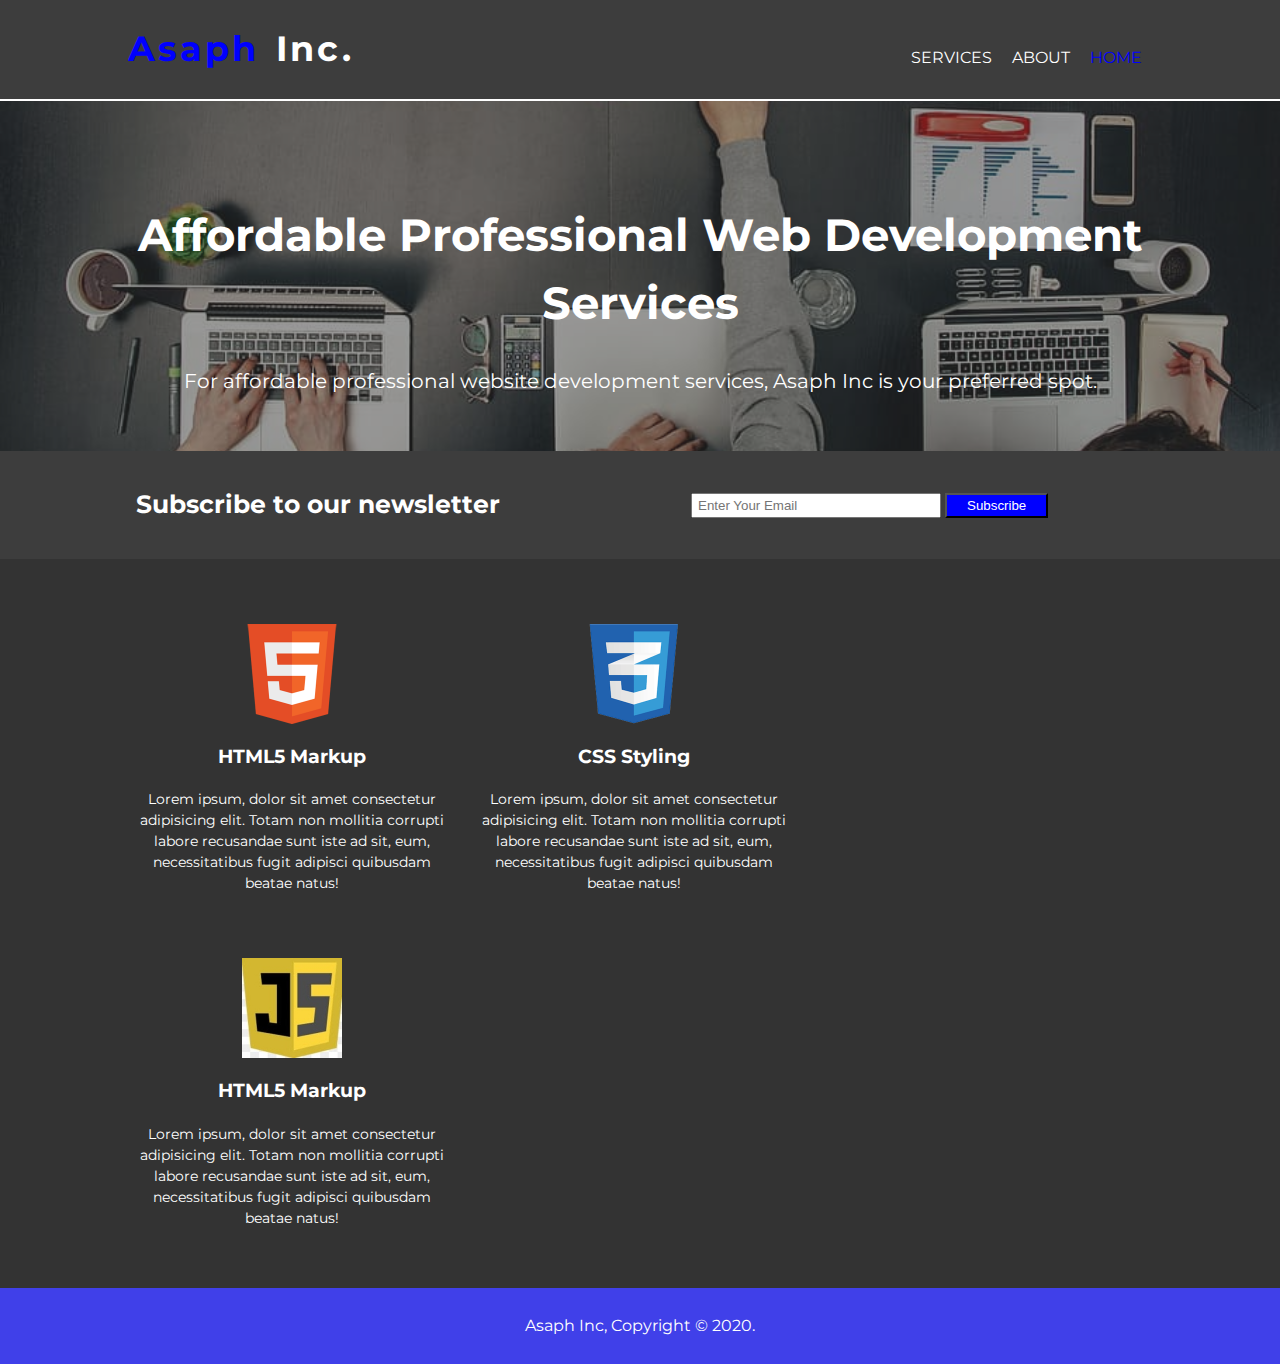
<file: index.html>
<html lang="en">
<head>
    <meta charset="UTF-8">
    <meta name="viewport" content="width=device-width, initial-scale=1.0">
    <link rel="stylesheet" href="asaph.css">
    <title>Asaph | Home</title>
</head>
<body>
    <header>
        <section id="page-head">
        <div class="container">
                <h1><span class="highlight">Asaph</span> Inc.</h1>

            <nav>
                <ul>
                    <li>
                        <a href="index.html" class="current">Home</a>
                    </li>
                    <li>
                        <a href="about.html">About</a>
                    </li>
                    <li>
                        <a href="services.html" >Services</a>
                    </li>
    
                </ul>
            </nav>
        </div>    
    </section>
    </header>
   
    <section id="showcase">
        <div class="container">
            
               <h1>Affordable Professional Web Development Services</h1>
               <p>For affordable professional website development services, Asaph Inc is your preferred spot.</p> 
            </div>
    </section>

    <section id="newsletter">
        <div class="container">
            <h3>Subscribe to our newsletter</h3>
            <form id="contact" name="contact" method="POST" netlify-honeypot="bot-field" data-netlify="true">
                <!-- <input type="hidden" name="form-name" value="contact"> -->
                <p class="hidden">
                    <label>Don’t fill this out if you're human: <input name="bot-field" /></label>
                  </p>
           
                <input type="text" placeholder="Enter Your Email">
                <button class="btn1">Subscribe</button>
            </form>
            </div>
    </section>

    <section id="page-boxes">
        <div class="container">
                <div class="box">
                <img src="img/logo_html.png" alt="HTML logo">
                <h3>HTML5 Markup</h3>
                <p>Lorem ipsum, dolor sit amet consectetur adipisicing elit. Totam non mollitia corrupti labore recusandae sunt iste ad sit, eum, necessitatibus fugit adipisci quibusdam beatae natus!</p>
            </div>

                <div class="box">
                <img src="img/logo_css.png" alt="CSS logo">
                <h3>CSS Styling</h3>
                <p>Lorem ipsum, dolor sit amet consectetur adipisicing elit. Totam non mollitia corrupti labore recusandae sunt iste ad sit, eum, necessitatibus fugit adipisci quibusdam beatae natus!</p>
            </div>

                <div class="box">
                <img src="img/javascript.jpg" alt="Javascript logo">
                <h3>HTML5 Markup</h3>
                <p>Lorem ipsum, dolor sit amet consectetur adipisicing elit. Totam non mollitia corrupti labore recusandae sunt iste ad sit, eum, necessitatibus fugit adipisci quibusdam beatae natus!</p>
            </div>
    
        </div>
    </section>

    <footer id="page-footer">
        <p>Asaph Inc, Copyright &copy; 2020.</p>
    </footer>
</body>
</html>
</file>
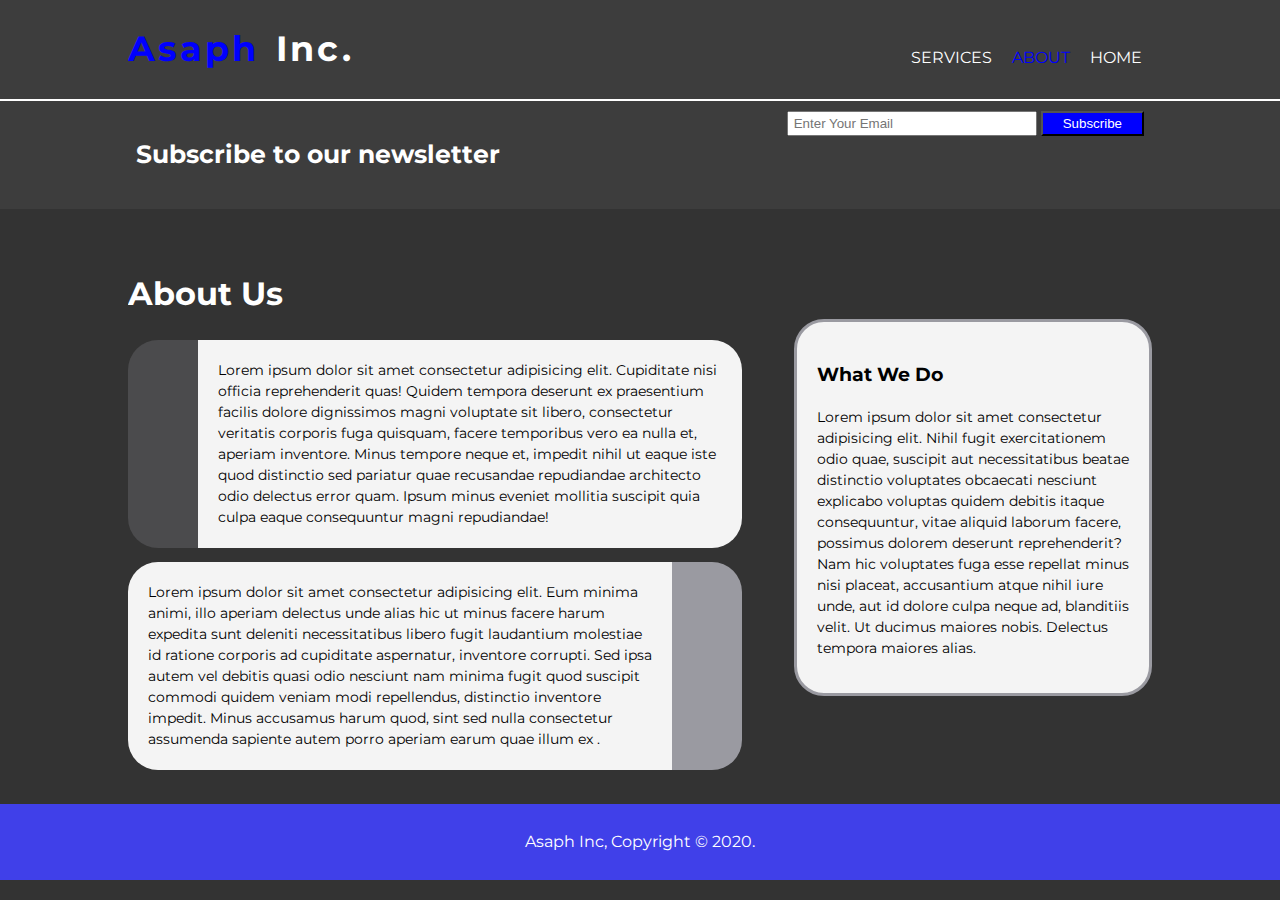
<file: about.html>
<html lang="en">
<head>
    <meta charset="UTF-8">
    <meta name="viewport" content="width=device-width, initial-scale=1.0">
    <link rel="stylesheet" href="asaph.css">
    <title>Asaph | About</title>
</head>
<body>
    <header>
        <section id="page-head">
        <div class="container">
                <h1><span class="highlight">Asaph</span> Inc.</h1>

                <nav>
                    <ul>
                        <li>
                            <a href="index.html">Home</a>
                        </li>
                    </li>
                    <li>
                      <a href="about.html"  class="current">About</a>
                  </li>
                        <li>
                            <a href="services.html">Services</a>
                       
                        
                       
                    </ul>
                </nav>
    
        </div>
      
        
    </section>
    </header>
   
    
    <section id="newsletter">
        <div class="container">
            <h3>Subscribe to our newsletter</h3>
                <form>
                <input type="text" placeholder="Enter Your Email">
                <button class="btn1">Subscribe</button>
            </form>
            </div>
    </section>

    <section id="main">
        <div class="container">
            <article class="main-art">
                <h1>About Us</h1>
                <p class="dark">Lorem ipsum dolor sit amet consectetur adipisicing elit. Cupiditate nisi officia reprehenderit quas! Quidem tempora deserunt ex praesentium facilis dolore dignissimos magni voluptate sit libero, consectetur veritatis corporis fuga quisquam, facere temporibus vero ea nulla et, aperiam inventore. Minus tempore neque et, impedit nihil ut eaque iste quod distinctio sed pariatur quae recusandae repudiandae architecto odio delectus error quam. Ipsum minus eveniet mollitia suscipit quia culpa eaque consequuntur magni repudiandae!</p>
                <p class="dark">Lorem ipsum dolor sit amet consectetur adipisicing elit. Eum minima animi, illo aperiam delectus unde alias hic ut minus facere harum expedita sunt deleniti necessitatibus libero fugit laudantium molestiae id ratione corporis ad cupiditate aspernatur, inventore corrupti. Sed ipsa autem vel debitis quasi odio nesciunt nam minima fugit quod suscipit commodi quidem veniam modi repellendus, distinctio inventore impedit. Minus accusamus harum quod, sint sed nulla consectetur assumenda sapiente autem porro aperiam earum quae illum ex .</p>
            </article>
            <aside>
                <div class="dark1">
                    <h3>What We Do</h3>
                <p>Lorem ipsum dolor sit amet consectetur adipisicing elit. Nihil fugit exercitationem odio quae, suscipit aut necessitatibus beatae distinctio voluptates obcaecati nesciunt explicabo voluptas quidem debitis itaque consequuntur, vitae aliquid laborum facere, possimus dolorem deserunt reprehenderit? Nam hic voluptates fuga esse repellat minus nisi placeat, accusantium atque nihil iure unde, aut id dolore culpa neque ad, blanditiis velit. Ut ducimus maiores nobis. Delectus tempora maiores alias.</p>
            </div>
            </aside>
        </div>
    </section>
    <footer id="page-footer">
        <p>Asaph Inc, Copyright &copy; 2020.</p>
    </footer>
</body>
</html>
</file>
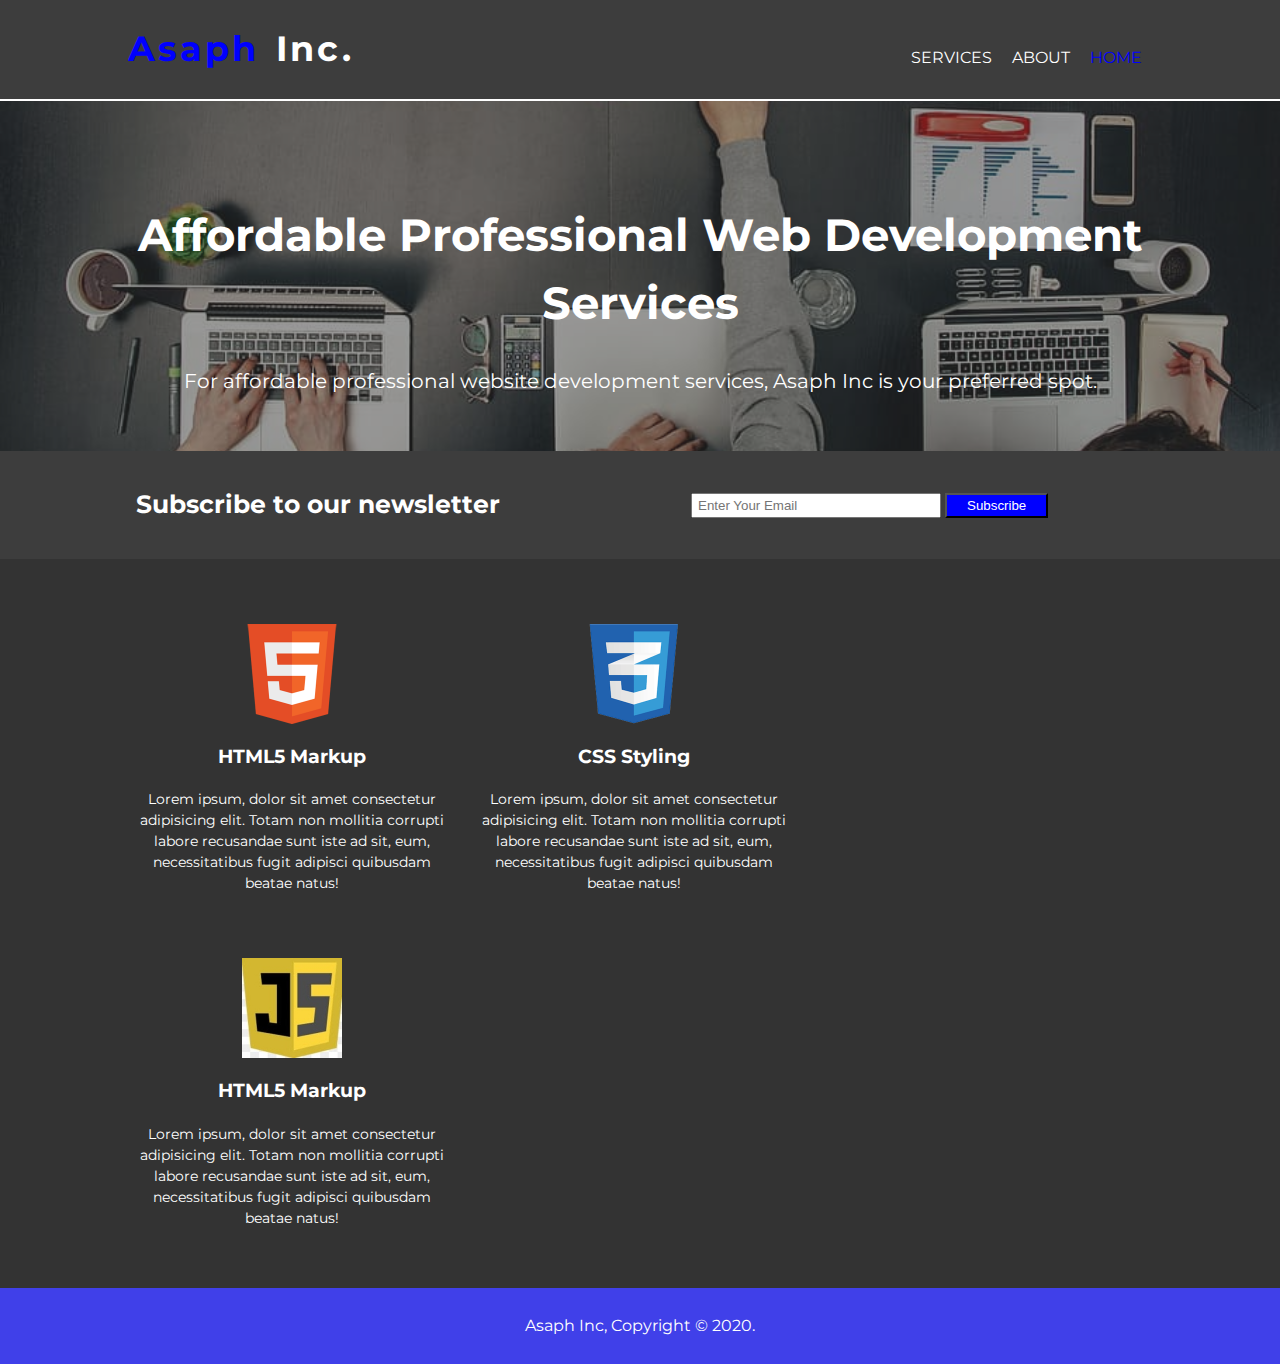
<file: asaph.html>
<html lang="en">
<head>
    <meta charset="UTF-8">
    <meta name="viewport" content="width=device-width, initial-scale=1.0">
    <link rel="stylesheet" href="asaph.css">
    <title>Asaph | Home</title>
</head>
<body>
    <header>
        <section id="page-head">
        <div class="container">
                <h1><span class="highlight">Asaph</span> Inc.</h1>

            <nav>
                <ul>
                    <li>
                        <a href="asaph.html" class="current">Home</a>
                    </li>
                    <li>
                        <a href="about.html">About</a>
                    </li>
                    <li>
                        <a href="services.html" >Services</a>
                    </li>
                   

                  
                   
                   
                   
                   
                   
                </ul>
            </nav>
        </div>
      
        
    </section>
    </header>
   
    <section id="showcase">
        <div class="container">
            
               <h1>Affordable Professional Web Development Services</h1>
               <p>For affordable professional website development services, Asaph Inc is your preferred spot.</p> 
            </div>
    </section>

    <section id="newsletter">
        <div class="container">
            <h3>Subscribe to our newsletter</h3>
            <form name="contact" method="POST" netlify-honeypot="bot-field" data-netlify="true">
                <input type="hidden" name="form-name" value="contact">
                <p class="hidden">
                    <label>Don’t fill this out if you're human: <input name="bot-field" /></label>
                  </p>
           
                <input type="text" placeholder="Enter Your Email">
                <button class="btn1">Subscribe</button>
            </form>
            </div>
    </section>

    <section id="page-boxes">
        <div class="container">
                <div class="box">
                <img src="img/logo_html.png" alt="HTML logo">
                <h3>HTML5 Markup</h3>
                <p>Lorem ipsum, dolor sit amet consectetur adipisicing elit. Totam non mollitia corrupti labore recusandae sunt iste ad sit, eum, necessitatibus fugit adipisci quibusdam beatae natus!</p>
            </div>

                <div class="box">
                <img src="img/logo_css.png" alt="CSS logo">
                <h3>CSS Styling</h3>
                <p>Lorem ipsum, dolor sit amet consectetur adipisicing elit. Totam non mollitia corrupti labore recusandae sunt iste ad sit, eum, necessitatibus fugit adipisci quibusdam beatae natus!</p>
            </div>

                <div class="box">
                <img src="img/javascript.jpg" alt="Javascript logo">
                <h3>HTML5 Markup</h3>
                <p>Lorem ipsum, dolor sit amet consectetur adipisicing elit. Totam non mollitia corrupti labore recusandae sunt iste ad sit, eum, necessitatibus fugit adipisci quibusdam beatae natus!</p>
            </div>
    
        </div>
    </section>

    <footer id="page-footer">
        <p>Asaph Inc, Copyright &copy; 2020.</p>
    </footer>
</body>
</html>
</file>
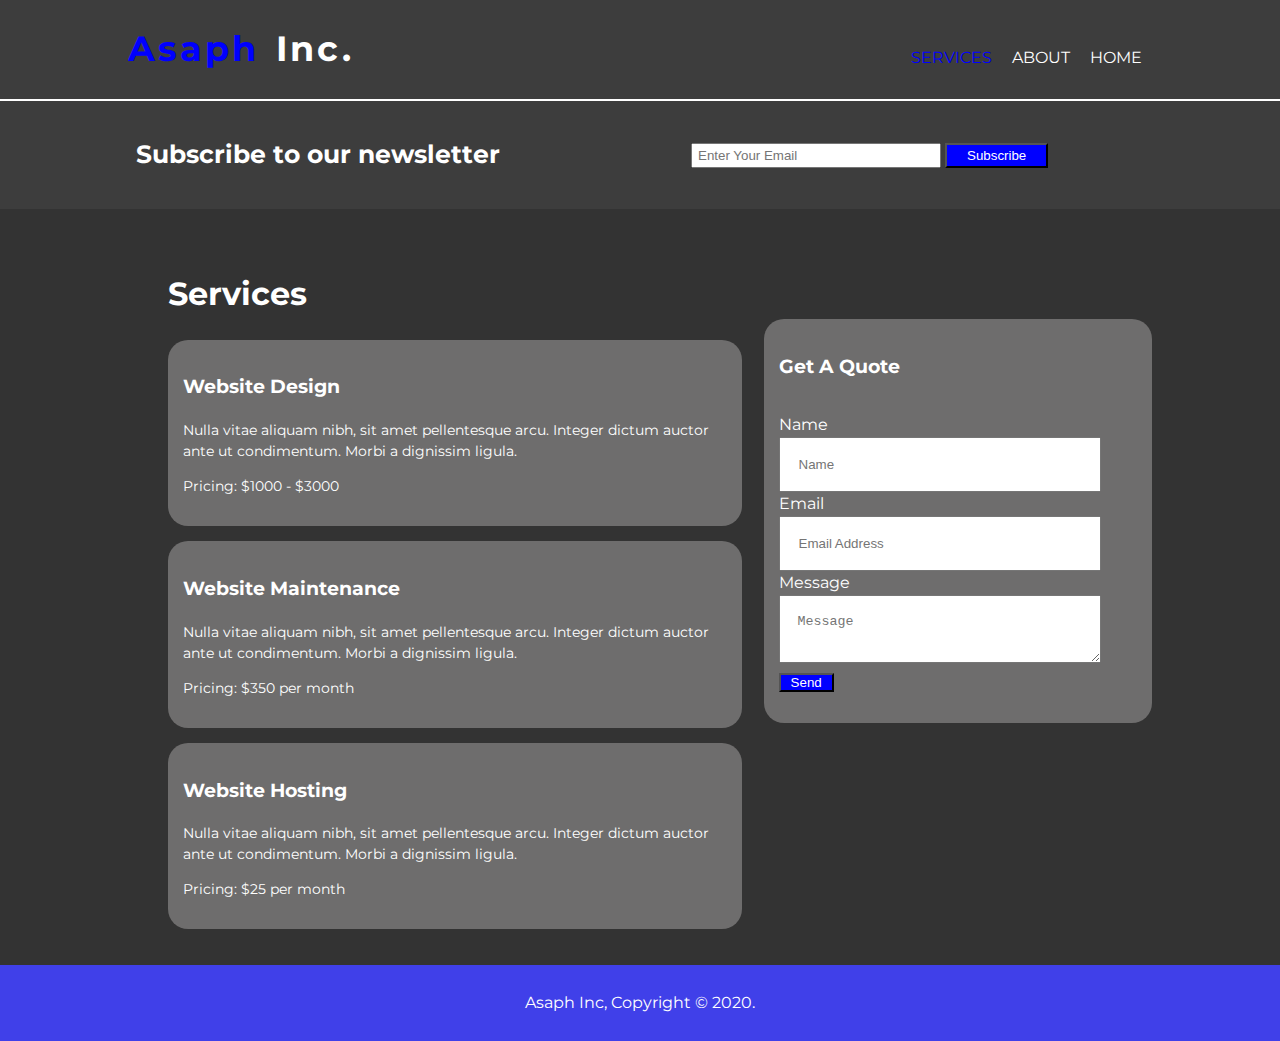
<file: services.html>
<html lang="en">
<head>
    <meta charset="UTF-8">
    <meta name="viewport" content="width=device-width, initial-scale=1.0">
    <link rel="stylesheet" href="asaph.css">
    <title>Asaph | Services</title>
</head>
<body>
    <header>
        <section id="page-head">
        <div class="container">
                <h1><span class="highlight">Asaph</span> Inc.</h1>

            <nav>
                <ul>
                    <li>
                        <a href="index.html">Home</a>
                    </li>
                    <li>
                        <a href="about.html">About</a>
                    </li>
                    <li>
                        <a href="services.html" class="current">Services</a>
                    </li>
                   
                    

                </ul>
            </nav>
        </div>
      
    </section>
    </header>
   
    
    <section id="newsletter">
        <div class="container">
            <h3>Subscribe to our newsletter</h3>
            <form name="contact" method="POST" netlify-honeypot="bot-field" data-netlify="true">
                <input type="hidden" name="form-name" value="contact">
                <p class="hidden">
                    <label>Don’t fill this out if you're human: <input name="bot-field" /></label>
                  </p>
           
                <input type="text" placeholder="Enter Your Email">
                <button class="btn1">Subscribe</button>
            </form>
            </div>
    </section>

    <section id="main">
        <div class="container">
           <article id="main-col">
               <h1 class="page-title">Services</h1>
            <ul id="services">
                <li>
                    <h3>Website Design</h3>
                    <p>Nulla vitae aliquam nibh, sit amet pellentesque arcu. Integer dictum auctor ante ut condimentum. Morbi a dignissim ligula.</p>
                    <p>Pricing: $1000 - $3000</p>
                
                </li>

                <li>
                    <h3>Website Maintenance</h3>
                    <p>Nulla vitae aliquam nibh, sit amet pellentesque arcu. Integer dictum auctor ante ut condimentum. Morbi a dignissim ligula.</p>
                    <p>Pricing: $350 per month</p>
                
                </li>

                <li>
                    <h3>Website Hosting</h3>
                    <p>Nulla vitae aliquam nibh, sit amet pellentesque arcu. Integer dictum auctor ante ut condimentum. Morbi a dignissim ligula.</p>
                    <p>Pricing: $25 per month</p>
                
                </li>
            </ul>   
            </article>

           <aside id="services1">
               <div>
                <h3>Get A Quote</h3>
                
                
                    <form id="contact-1" class="quote" name="contact-1" method="POST" netlify-honeypot="bot-field" data-netlify="true">
                        <p class="hidden">
                            <label>Don’t fill this out if you're human: <input name="bot-field" /></label>
                          </p>
                    <div>
                        <label>Name</label><br>
                        <input type="text" placeholder="Name">
                    </div>


                    <div>
                        <label>Email</label><br>
                        <input type="email" placeholder="Email Address">
                    </div>

                    <div>
                        
                        <label>Message</label><br>
                       <textarea placeholder="Message"></textarea>
                    </div>
                    <button class="btn2" type="submit">Send</button>

                </form>
               </div>                  
           </aside>
        </div>
    </section>


      <footer id="page-footer">
        <p>Asaph Inc, Copyright &copy; 2020.</p>
    </footer>
</body>
</html>
</file>
<file: asaph.css>
@import url('https://fonts.googleapis.com/css2?family=Montserrat:wght@300;400&display=swap');

:root{
    --primary-color: rgb(61, 61, 61);
    --secondary-color: blue;
}

body{
    margin: 0;
    padding: 0;
    line-height: 1.5;
    color: #fff;
    background-color: #333;
    font-family: 'Montserrat', sans-serif;
    font-size: 16px;
}

.container {
    width: 80%;
    margin: auto;
    overflow: hidden;
    position: relative;
}

nav{
    margin: 0;
    padding: 0;
}

.hidden{
    visibility: hidden;
    height: 0;
}

.btn1 {
    background-color: var(--secondary-color);
    color: #fff;
    outline: none;
}

.btn2 {
    background-color: var(--secondary-color);
    color: #fff;
    outline: none;
    margin-top: 10px;
    padding: 0 10px;
}

.btn1:hover, .btn2:hover{
    background-color: orange;
    transition: all 300ms ease-in-out;
    cursor: pointer;
}

.dark, .dark1{
    background-color: #f4f4f4;
    color: black;
    padding: 20px;

}

.dark:nth-of-type(1){
    border-left: 70px rgb(75, 75, 77) solid;
    border-radius: 30px;
}
.dark:nth-of-type(2){
    border-right: 70px rgb(154, 154, 161) solid;
   border-radius: 30px;
}

.dark1 {
    border: 3px rgb(154, 154, 161) solid;
    border-radius: 30px;
}

header {
    background-color: var(--primary-color);
    color: white;
    min-height: 70px;
    border-bottom: 2px white solid;
    position: relative;
    z-index: 10;
}

header h1 {
    float: left;
    font-size: 35px;
    word-spacing: 0.1em;
    letter-spacing: 3px;
}

header a {
    text-decoration: none;
    text-transform: uppercase;
    color: #fff;
}

header li{
    display: inline;
    float: right;
    list-style: none;
    padding: 0 10px;
    padding-top: 30px;
    font-size: 1.0rem;
}

header a:hover {
    text-decoration: underline;
    color: lightgray;
    
}

header .highlight, .current {
    color: blue;
    padding-bottom: 10px;
}

#showcase {
    min-height: 350px;
    background: url(./img/office.jpg) no-repeat 100%  -350px;
    background-size: cover;
    text-align: center;
    
}

#showcase::before{
    content: '';
    position: absolute;
    top: 0;
    left: 0;
    width: 100%;
    height: 100%;
    background-color: rgba(51,51,51,0.5);
    
}

#showcase h1 {
    font-size: 45px;
    margin-top: 100px;
    margin-bottom: 30px;
    color: white;
    font-weight: bold;
    z-index: 10;
    position: relative;
}


#showcase p {
    font-size: 20px;
    color: white;
    font-weight: normal;
    z-index: 10;
    position: relative;
}


#newsletter {
    background-color: var(--primary-color);
    padding: 10px;
    position: relative;
    /* z-index: 10; */
}

#newsletter h3 {
    float: left;
    font-size: 25px;
}

#newsletter form {
    float: right;
    /* margin-top: 25px; */
}

#newsletter input[type="text"] {
    padding: 5px;
    height: 25px;
    width: 250px;
}
#newsletter button {
    height: 25px;
    padding: 0 20px;
}

#page-boxes {
    margin-top: 40px;
}

#page-boxes .box {
    float: left;
    width: 30%;
    padding: 25px;
    text-align: center;
    padding-left: 10px;
}

#page-boxes .box img{
    width: 100px;
    height: auto;
}
 
#page-boxes .box p {
    font-size: 14px;
}

#main{
    margin-top: 40px;

}

#main p{
    font-size: 14px;
}

.main-art, #main-col{
    float: left;
    width: 60%;
}

aside{
    float: right;
    width: 35%;
    margin-top: 70px;
    
}

.page-title{
    padding: 0 40px;
}

#services li, #services1{
    list-style: none;
    margin-bottom: 15px;
    background-color: rgb(110, 109, 109);
    color: #fff;
    padding: 15px;
    border-radius: 20px;
    
}


.quote input, .quote textarea{
width: 90%;
padding: 5%;
}



#page-footer {
    padding: 10px;
    margin-top: 20px;
    color: white;
    background-color: rgb(64, 64, 233);
    text-align: center;
}

@media(max-width: 800px){
      
    #newsletter h3,
    #newsletter form,
     #page-boxes .box,
     #main-col,
      header nav,
     #services li{
        float: none;
        text-align: center;
        width: 100%;
    }
    header nav li {
        padding: 0 10px 0 10px;
        float: none;
        text-align: center;
        width: 100%;
    }
   
    header h1{
        float: none;
        text-align: center;
        width: 100%;
        margin-bottom: 0;
    }
   
    
    #showcase {
        min-height: 350px;
        background: url(./img/office.jpg) no-repeat 100%  ;
        background-size: cover;
        text-align: center;
        
    }
    #showcase h1{
        margin-top: 40px;
        font-size: 35px;
    }

    #newsletter input[type="text"]{
        width: 100%;
        margin-bottom: 10px;
        text-align: center;
    }

    #newsletter button {
        display: block;
        width: 100%;
    }
   
    #newsletter form input[type="email"] {
        width: 100%;
        margin-bottom: 5px;    
    }

    #services li{
        float: none;
        text-align: center;
        max-width: 80%;
    }

    #services1 {
        float: none;
        text-align: center;
        max-width: 70%;
    }
     
    .main-art{
        float: none;
        text-align: center;
        width: 80%;
        margin: 0 auto;
    }

    .quote input, .quote textarea,.quote button
    {
        float: none;
        text-align: center;
        width: 80%;
        
    }

        aside {
            float: none;
            text-align: center;
            margin-top: -5px;
            width: 80%; 
            margin: 0 auto; 
        }
    
   }
</file>
